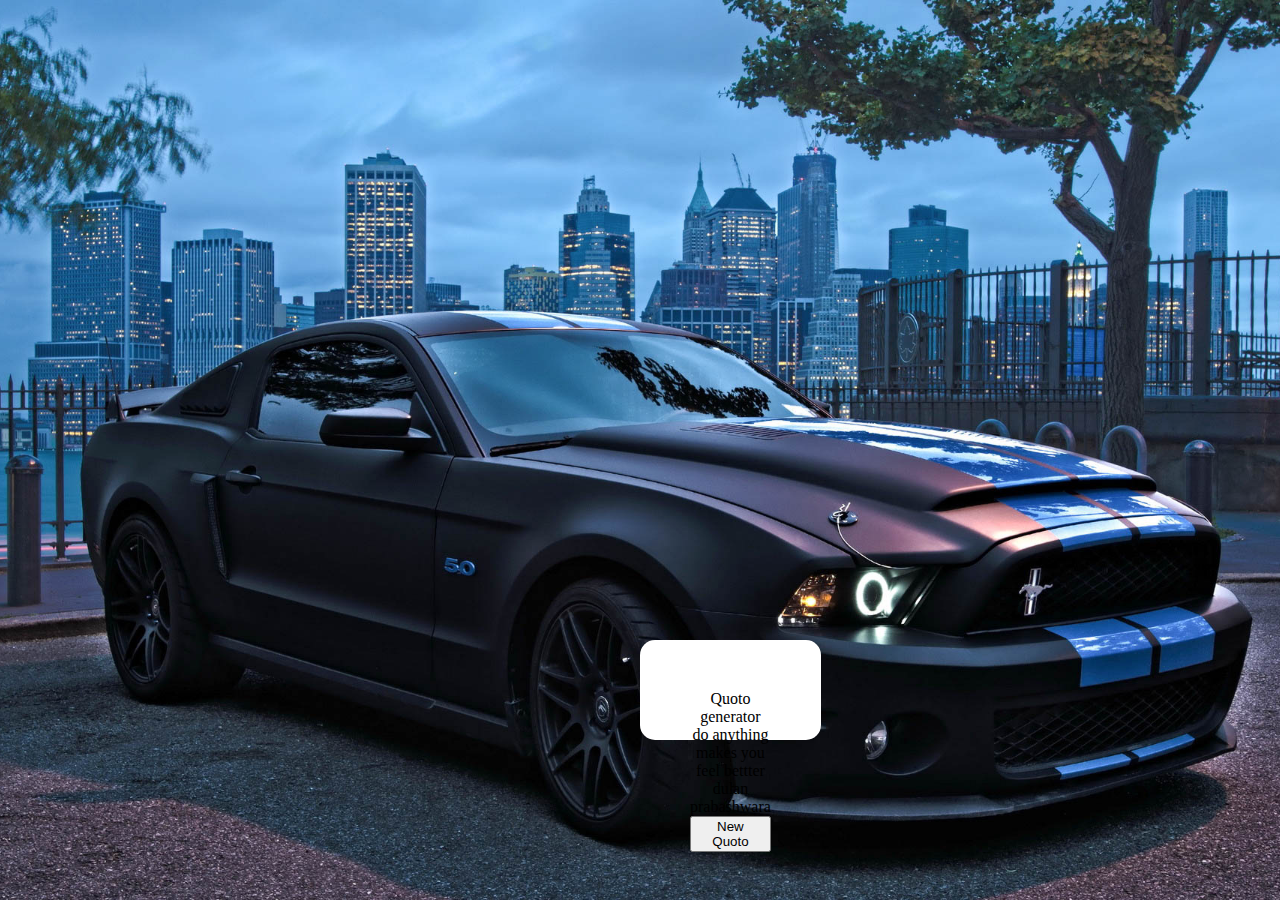
<file: index.html>
<!DOCTYPE html>
<html lang="en">
<head>
    <meta charset="UTF-8">
    <meta name="viewport" content="width=device-width, initial-scale=1.0">
    <link rel="icon" href="Screenshot_20221024-183029" type="image/png">
    <link rel="stylesheet" type="text/css" href="app.css">
    <title>Quoto generator </title>
</head>
<body>
    <div class="container">
        <div class="header">Quoto generator</div>
        <div class="main-content">
            <div class=" text-area"><span class="quoto">do anything makes you feel bettter</span> </div>
            <div class=" person"> dulan prabashwara</div>
            <button id="new-quoto" >New Quoto</button>
        </div>
    </div>
    
    <script  src = "app.js"></script>
</body>
</html>
</file>
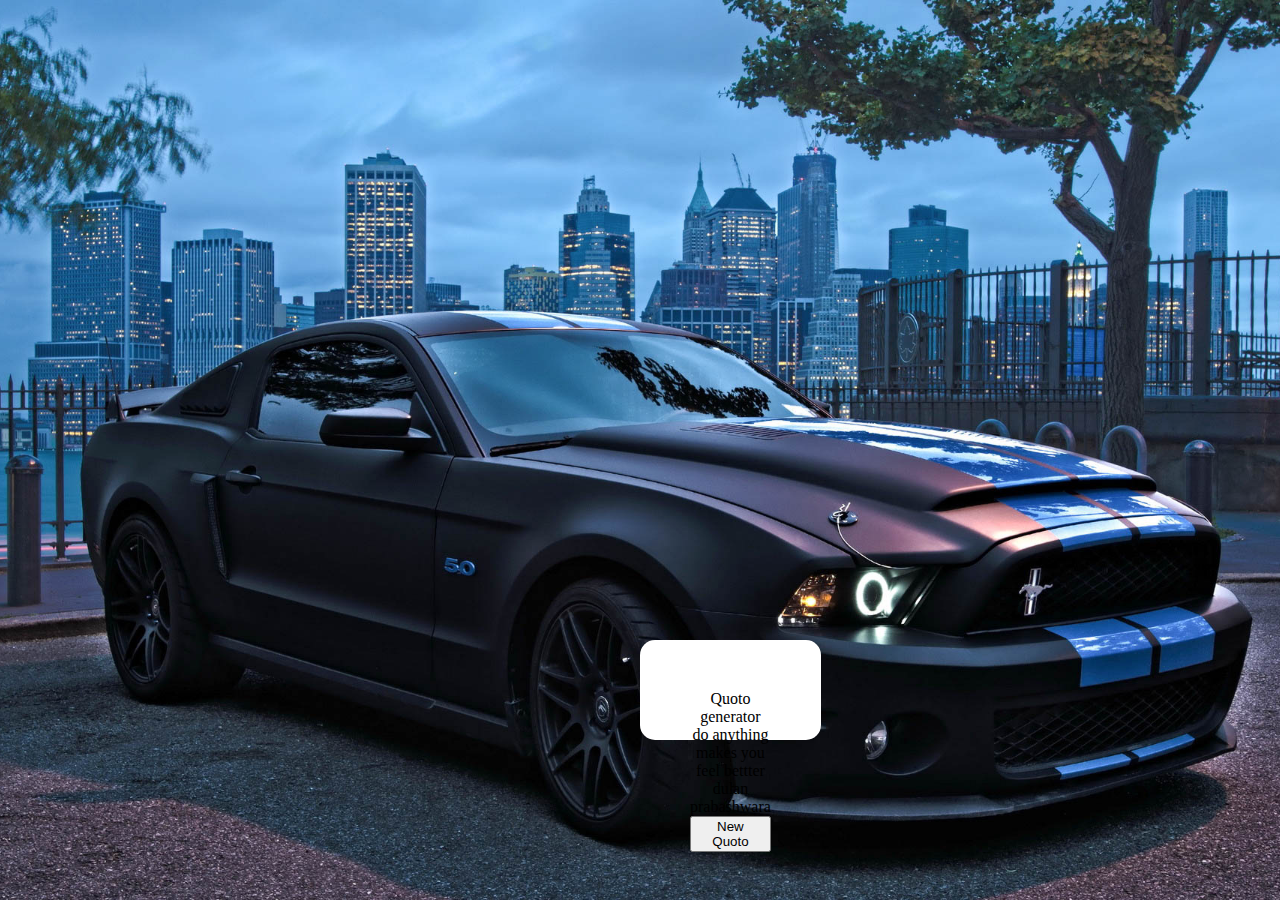
<file: app.html>
<!DOCTYPE html>
<html lang="en">
<head>
    <meta charset="UTF-8">
    <meta name="viewport" content="width=device-width, initial-scale=1.0">
    <link rel="stylesheet" type="text/css" href="app.css">
    <title>Quoto generator </title>
</head>
<body>
    <div class="container">
        <div class="header">Quoto generator</div>
        <div class="main-content">
            <div class=" text-area"><span class="quoto">do anything makes you feel bettter</span> </div>
            <div class=" person"> dulan prabashwara</div>
            <button id="new-quoto" >New Quoto</button>
        </div>
    </div>
    
    <script  src = "app.js"></script>
</body>
</html>
</file>
<file: app.css>
*{
    margin: 0%;

}
html,body{
    background: url(Ford-Mustang-2.jpg) no-repeat center center/cover;
    
    
    margin :0;
     width: 100%;
    height: 100vh;
    margin: 0%;
    padding: 0%;
    position: relative;
    
    height: 100%;
    width: 100%;
    display: flex;

    
}
.container{
    text-align: center;
    
    background-color: white;
    padding: 50px;
    
    border-radius: 15px;
    margin: 50%;

    


}
@media (max-width: 600px) {
    body {
        background-size: cover;
    }
.header{
    color: black;
    font-size: 50px;
    margin-bottom: 30px;
    font-family: 'Gill Sans', 'Gill Sans MT', Calibri, 'Trebuchet MS', sans-serif;
}
.main-content{
    background-color: antiquewhite;
    border-radius: 30px;

}
.text-area{
    font-size: 25px;
    font-family: Arial, Helvetica, sans-serif;
    margin-bottom: 30px;
}
.person{
    font-size: x-large;
}
#new-quoto{
    margin: 20px;
    padding: 13px;
    background-color: blue;
    color: white;
    border: none;
    border-radius: 20px;
}
#new-quoto:hover{
    color: blue;
    background-color: white;
}
</file>
